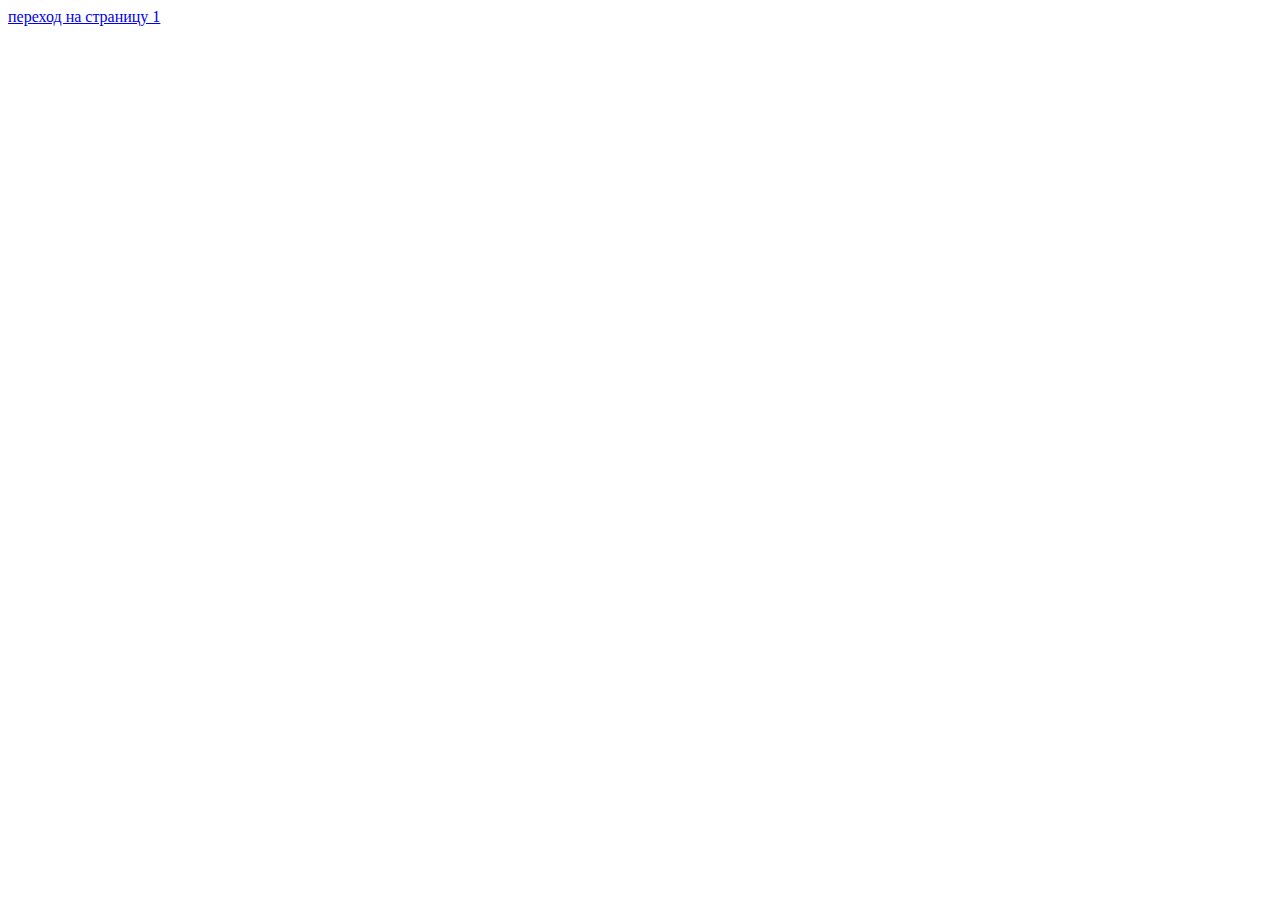
<file: page1.html>
<!DOCTYPE html>
<html lang="en">
<head>
    <meta charset="UTF-8">
    <meta name="viewport" content="width=device-width, initial-scale=1.0">
    <title>Document</title>




</head>





<body>
<a href="index.html">переход на страницу  1</a>
<script src="main.js">

</script>

</body>


</html>
</file>
